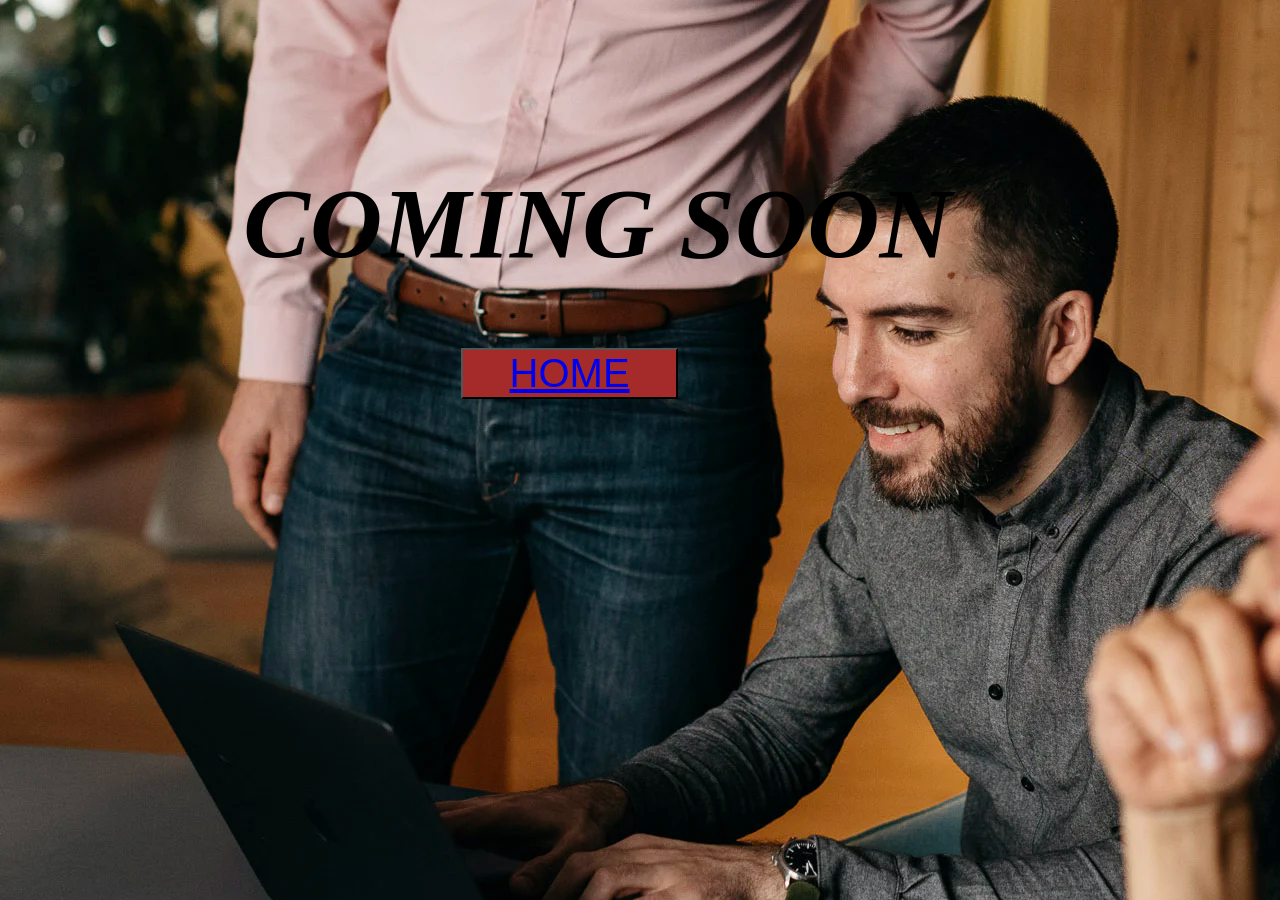
<file: public/project.html>
<!DOCTYPE html>
<html lang="en">
<head>
    <meta charset="UTF-8">
    <meta name="viewport" content="width=device-width, initial-scale=1.0">
    <link rel="stylesheet" href="project.css">
    <title>Projects</title>
</head>
<body>
    <div class="container">
        <div class="container-items"></div>
    <h1>COMING SOON</h1>
    </div>
    <button id="button" ><a href="index.html">HOME</a></button>
</body>
</html>
</file>
<file: public/project.css>
body{
    margin: 0;
    background-image: url(/public/images/backg.webp);
    background-color: rgb(59, 37, 2);
}
.container{
    margin: auto;
    width: 100%;
    padding: 0;
    margin-left: 19%;
    margin-top: 13%;

}
h1{
    font-size: 100px;
    font-style: italic;
}
#button{
    width: 17%;
    background-color: brown;
    font-size: 40px;
    margin-left: 36%;

}
</file>
